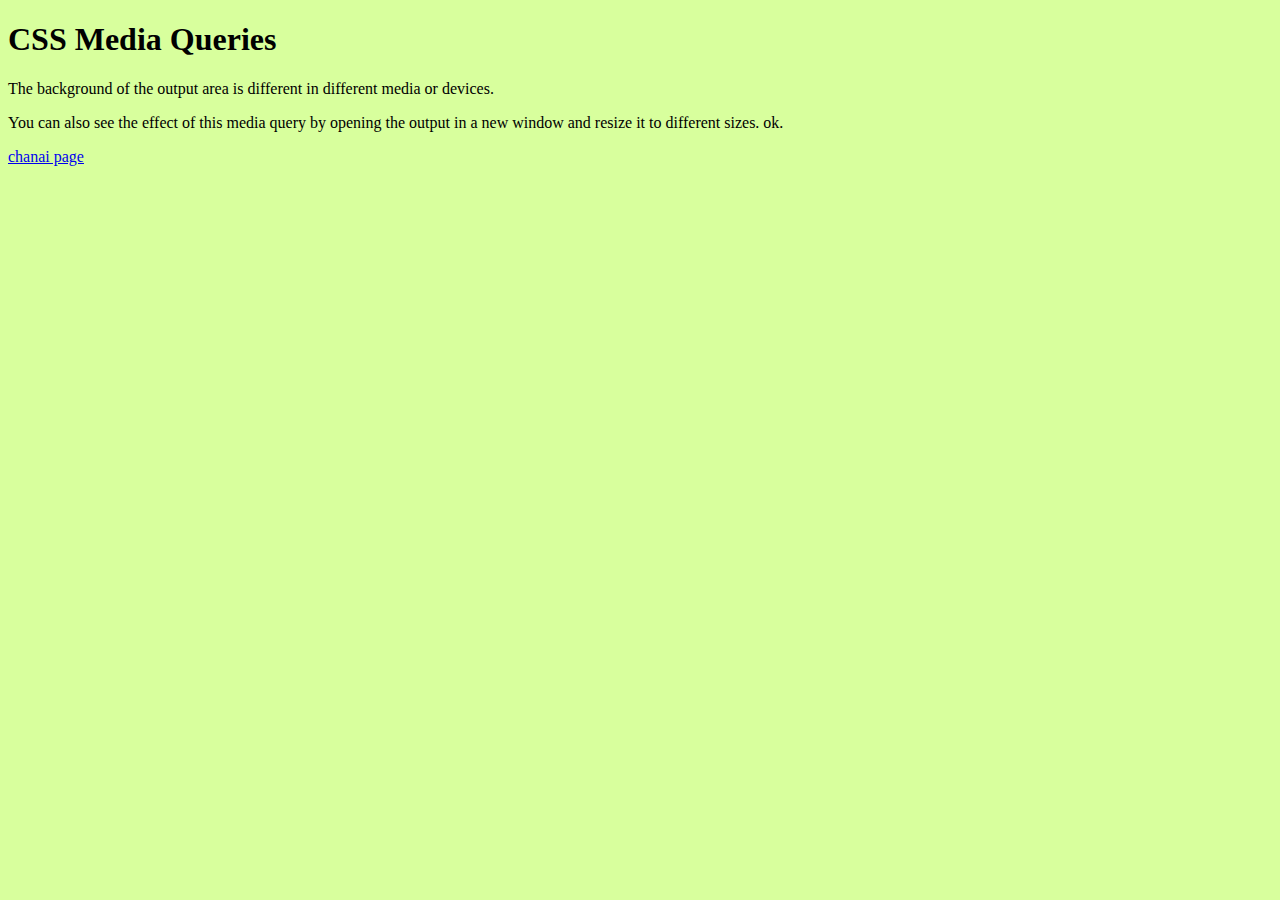
<file: index.html>
<!DOCTYPE html>
<html lang="en">
<head>
  <meta charset="UTF-8">
  <title>Example of CSS Media Queries</title>
  <link rel="stylesheet" href="css/responsive.css">
</head>
<body>
   <h1>CSS Media Queries</h1>
   <p>The background of the output area is different in
  different media or devices.</p>
   <p>You can also see the effect of this media query by
  opening the output in a new window and resize it to
  different sizes. ok.</p>
  <a href="chanai.html">chanai page</a>
</body>
</html>
</file>
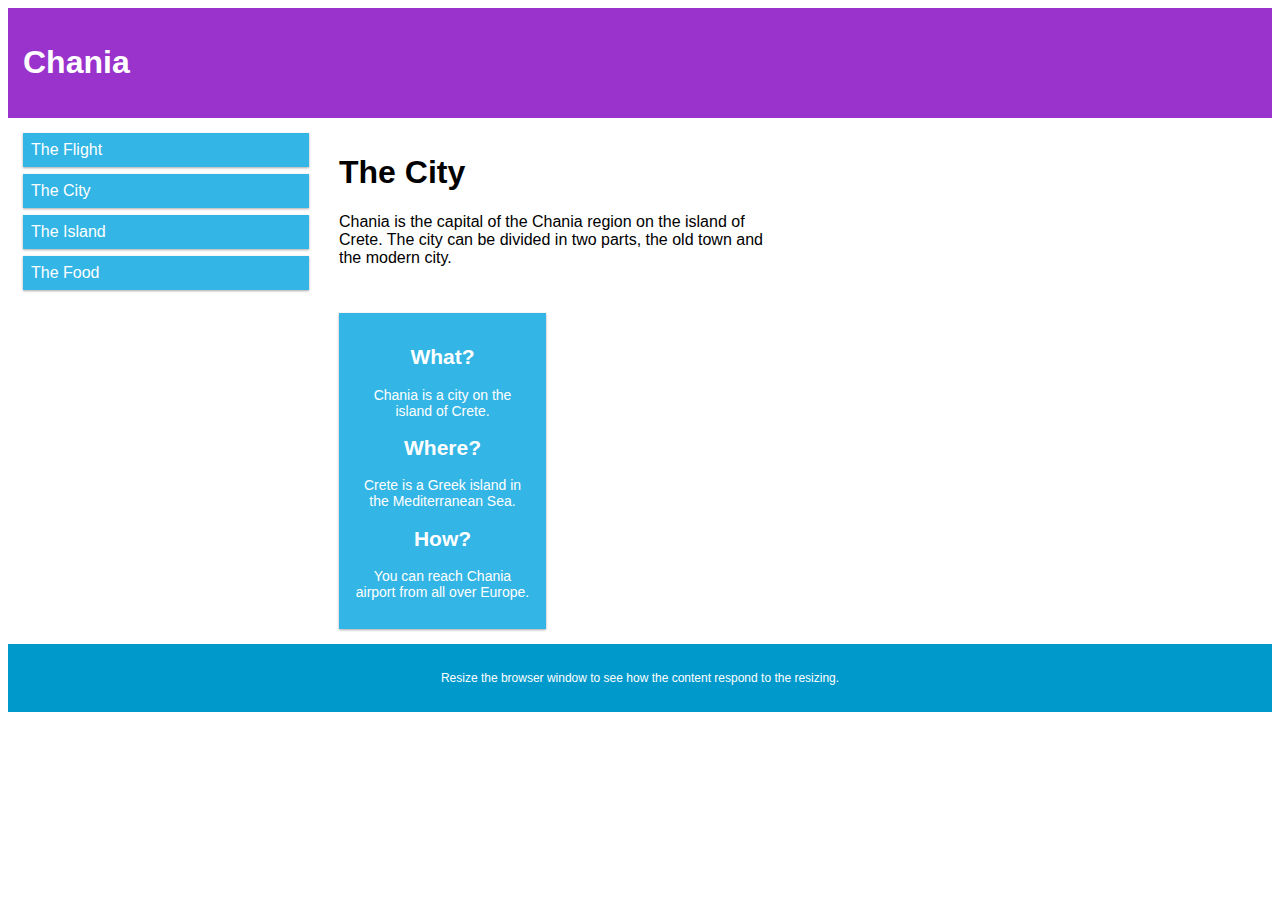
<file: chanai.html>
<!--
@Author: John Isaacs <john>
@Date:   16-Feb-172017
@Filename: chanai.html
@Last modified by:   john
@Last modified time: 16-Feb-172017
-->



<!DOCTYPE html>
<html>
<head>
<meta name="viewport" content="width=device-width, initial-scale=1.0">
<link rel="stylesheet" href="css/chanaistyle.css" />
</head>
<body>

<div class="header">
  <h1>Chania</h1>
</div>

<div class="row">

<div class="col-3 menu">
  <ul>
    <li>The Flight</li>
    <li>The City</li>
    <li>The Island</li>
    <li>The Food</li>
  </ul>
</div>
<section class="flex-container">
<div class="col-6">
  <h1>The City</h1>
  <p>Chania is the capital of the Chania region on the island of Crete. The city can be divided in two parts, the old town and the modern city.</p>
</div>

<div class="col-3 right">
  <div class="aside">
    <h2>What?</h2>
    <p>Chania is a city on the island of Crete.</p>
    <h2>Where?</h2>
    <p>Crete is a Greek island in the Mediterranean Sea.</p>
    <h2>How?</h2>
    <p>You can reach Chania airport from all over Europe.</p>
  </div>
</div>

</div>

<div class="footer">
  <p>Resize the browser window to see how the content respond to the resizing.</p>
</div>
</section>

</body>
</html>
</file>
<file: css/responsive.css>
/* Smartphones (portrait and landscape) ---------- */
 @media screen and (min-width: 320px) and (max-width: 480px){
 body{
background: #7ce7e1;
}
 }
 /* Smartphones (portrait) ---------- */
 @media screen and (max-width: 320px){
 body{
background: #ffd280;
}
 }
 /* Smartphones (landscape) ---------- */
 @media screen and (min-width: 321px){
 body{
background: #9ddfbb;
}
 }
 /* tablets, iPads (portrait and landscape) ---------- */
 @media screen and (min-width: 768px) and (max-width: 1024px){
 body{
background: #ffb497;
}
 }
 /* tablets, iPads (portrait) ---------- */
 @media screen and (min-width: 768px){
 body{
background: #f0e68c;
}
 }
 /* tablets, iPads (landscape) ---------- */
 @media screen and (min-width: 1024px){
 body{
background: #d6b3f4;
}
 }
 /* Desktops and laptops ---------- */
 @media screen and (min-width: 1224px){
 body{
background: #d8ff9d;
}
 }
 /* Large screens ---------- */
 @media screen and (min-width: 1824px){
 body{
background: #ffc0cb;
}
 }
</file>
<file: css/chanaistyle.css>
* {
    box-sizing: border-box;
}
.row::after {
    content: "";
    clear: both;
    display: table;
}
[class*="col-"] {
    float: left;
    padding: 15px;
}
html {
    font-family: "Lucida Sans", sans-serif;
}
.header {
    background-color: #9933cc;
    color: #ffffff;
    padding: 15px;
}
.menu ul {
    list-style-type: none;
    margin: 0;
    padding: 0;
}
.menu li {
    padding: 8px;
    margin-bottom: 7px;
    background-color: #33b5e5;
    color: #ffffff;
    box-shadow: 0 1px 3px rgba(0,0,0,0.12), 0 1px 2px rgba(0,0,0,0.24);
}
.menu li:hover {
    background-color: #0099cc;
}
.aside {
    background-color: #33b5e5;
    padding: 15px;
    color: #ffffff;
    text-align: center;
    font-size: 14px;
    box-shadow: 0 1px 3px rgba(0,0,0,0.12), 0 1px 2px rgba(0,0,0,0.24);
}
.footer {
    background-color: #0099cc;
    color: #ffffff;
    text-align: center;
    font-size: 12px;
    padding: 15px;
}
/* For mobile phones: */
[class*="col-"] {
 width: 100%;
}

@media only screen and (min-width: 768px) {
 /* For desktop: */
 .col-3 {width: 25%;}
 .col-6 {width: 50%;}
}

.flex-container {
  display: flex;
  display: -webkit-flex;
  flex-direction: column;
  flex-wrap: wrap;
}
</file>
